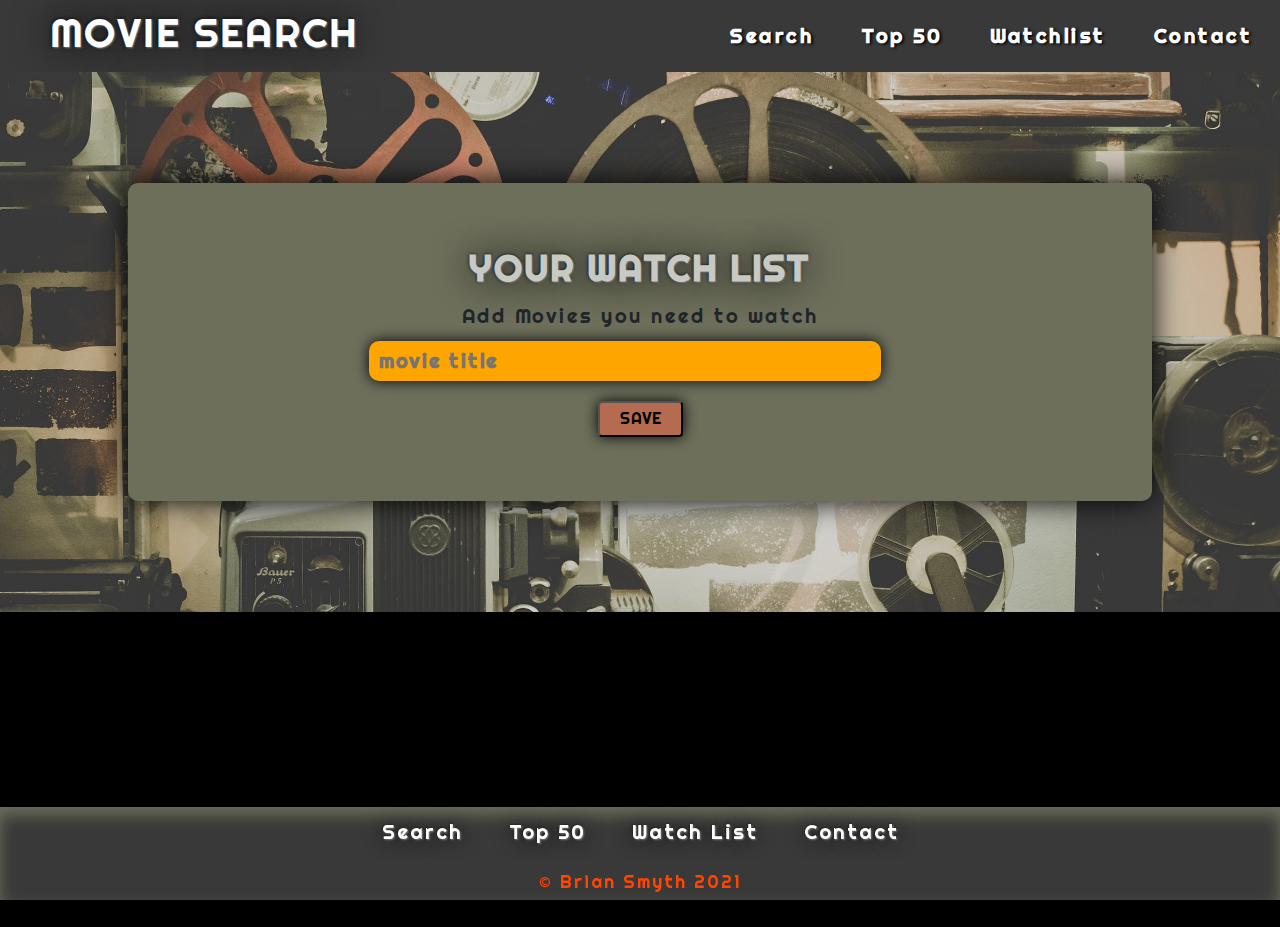
<file: watchlist.html>
<!DOCTYPE html>
<html lang="en">
    <head>
        <meta charset="UTF-8">
        <meta name="viewport" content="width=device-width, initial-scale=1.0">
        <link rel="stylesheet" href="https://cdnjs.cloudflare.com/ajax/libs/font-awesome/5.15.1/css/all.min.css">
        <link rel="stylesheet" href="https://stackpath.bootstrapcdn.com/bootstrap/4.5.2/css/bootstrap.min.css">
        <link rel="stylesheet" href="assets/css/style.css">
        
        <script src="https://code.jquery.com/jquery-3.6.0.min.js" integrity="sha256-/xUj+3OJU5yExlq6GSYGSHk7tPXikynS7ogEvDej/m4=" crossorigin="anonymous"></script>
       
    <title>MOVIE FINDER</title>

    </head>
    <body>
        

             
<div class="nav-container">
      <nav >
          <div class="logo-base">
          <a href="index.html" class="logo">
            
            <span class="logo-title-strong">MOVIE SEARCH</span>
          </a>
        </div>
        <input id="nav" type="checkbox" class="hidden" />
        <label for="nav" class="nav-btn">

            <!--3 Bars for Burger Box-->

          <i></i>
          <i></i>
          <i></i>
        </label>

<!--Logo as text only-->

        

<!---Navigation Links-->

        <div class="nav-wrapper">
          <ul>
            <li><a href="index.html">Search</a></li>
            <li><a href="top.html">Top 50</a></li>
            <li><a href="watchlist.html">Watchlist</a></li>
            <li><a href="contact.html">Contact</a></li>
          </ul>
        </div>
      </nav>
    </div>

            <!-- 
    Section to contain the background image (banner) with framing "search" div to house jumbotron, h3, input and search-button 
            -->
               
         <section class= "banner">
           

            <form class="watch-list jumbotron">
                <h3 class = "watch-title">Your Watch List</h3>
                <h5 class = "watch-title-sm">Add Movies you need to watch</h5>
                <input autofocus type="text" class = "movies-input" placeholder = "movie title">
                <button class = "save-btn">Save</button>
                 
            </form>
          
    
        </section>
        <div class="watchlist-container">
        <ul class="saved-movies"></ul> 
        </div>

    
            <!-- 
    Footer area will contain four links only    
            --> 
        <footer class="base">
            <ul>
                <li class="f_link">
                    <a href="index.html">Search</a>
                </li>
                <li class="f_link">
                    <a href="top.html">Top 50</a>
                </li>
                <li class="f_link">
                    <a href="watchlist.html">Watch List</a>
                </li>
                <li class="f_link">
                    <a href="contact.html">Contact</a>
                </li>
            </ul>
             <div class = "copy-holder"><span class="copy">&copy; Brian Smyth 2021</span></div>
        </footer>

     <script src="assets/js/watchlist.js" defer></script>
    </body>
</html>
</file>
<file: assets/css/style.css>
@import url('https://fonts.googleapis.com/css2?family=Righteous&display=swap');

* {
    margin: 0;
    padding: 0;
    box-sizing: border-box;
}

body {
    font-family: "Righteous", sans-serif;
    letter-spacing: 2px;
    background-color: black;
    display: flex;
    justify-content: space-between;
    flex-direction: column;
   
}

/* Logo and Navigation links */
/*------------------------------------------------------------Logo & Nav Bar*/

.nav-container { 
    height: 8vh;
    display: flex; 
    flex-direction: row;
    align-items: center;
    justify-content: space-between;
    background-color: #393939;   
   
}


/* ----- Logo ---- */


.logo-base {
    height: 100%;
    display: flex;
    align-items: center;
    justify-content: center;
}

.logo-base a:hover {
    text-decoration: none;
}
   
.logo-title-strong {    
    font-family: "Righteous", sans-serif;
    letter-spacing: 2px;
    color: #fff;
    line-height: 0.75;   
    font-size: 2.5rem;
    padding-left: 50px;
    color: #fff;
      text-shadow: 1px 1px 2px grey, 0 0 1em black, 0 0 0.1em black;
}
/*--------------------------------Nav Bar*/
.links-container {
    height: 100%; 
    width: 70%;
    background-color: #B56B50;
    display: flex;
    align-items: center;
    justify-content: flex-end;
    padding: 0 20px;
}

nav {
    width: 100%;
    display: flex;
    flex-direction: row;
    align-items: center;
    justify-content: space-between;
}


.nav-wrapper ul li a:hover{
    color: #B56B50; 
    opacity: 0.7;
    transition: 1s;
    text-shadow: 4px 4px 8px #26272b; ;
}

.nav-wrapper ul {
   display: flex;
   flex-direction:row;
   justify-content: space-around;
   align-items: center;
   margin: 0;
}

.nav-wrapper ul li {
    display: inline-block;
    

}

.nav-wrapper ul li:not(:first-child){
    margin-left: 48px;
    }
.nav-wrapper ul li:last-child{
    margin-right: 28px;
    }

.nav-wrapper ul li a {
    text-decoration: none;
    list-style: none;
    color: #fff;   
    font-family: "Righteous", sans-serif;
    font-size: 1.25rem;
    font-weight: bold;
    letter-spacing: 2.5px;
    text-shadow: 2px 1px 3px black;
}



/*----------------------------------------------------------------------*/
/*-----------------------------------------------------------Media Query*/


/*---The following Media Query to line 250 is only for the NAV BAR */


@media screen and (max-width: 993px) {
   
    
    .logo-base
    {
        padding: 0;
        align-self: flex-start;
           }
   
    
     .logo-title-strong {
        font-size: 1.5rem;

    }
        nav ul li{
         padding: 12px 5px;
   
     }

        nav ul li a {
        font-size: 35px;
    }

    .nav-wrapper {
        display: flex;
        align-items: center;
        justify-content: center;
        position: fixed;
        top: 0;
        left: 0;
        width: 100%;
        height: 100%;
        background: #000;
        z-index: -1;
        opacity: 0;
        transition: all 0.2s ease;
    }        

     .nav-wrapper ul{
         position: absolute;
         top: 30%;
         transform: translateY(-50%);
         flex-direction: column;          
        align-items: center;
        justify-content: center;
        }
  

    .nav-wrapper ul li {
        display: block;
        width: 100%;
        float: none;
        text-align: right;
        margin-bottom: 10px;
    }

    .nav-wrapper ul li a {
        text-align: center;
    }
/*-------------------------------------------------------------------------*/
/*--------------------------------------------------------Drop-down Sequence*/

    .nav-wrapper ul li:nth-child(1) a {
        transition-delay: 0.3s;
    }

    .nav-wrapper ul li:nth-child(2) a {
        transition-delay: 0.4s;
    }

    .nav-wrapper ul li:nth-child(3) a {
        transition-delay: 0.5s;
    }

    .nav-wrapper ul li:nth-child(4) a {
        transition-delay: 0.6s;
    }

   nav ul li:not(:first-child){
        margin-left: 0;
   }    

    .nav-wrapper ul li a {
        padding: 10px 22px;
        color: #fff;
        font-size: 1.4rem;
        letter-spacing: 1.2px;
        opacity: 0;
        transform: translateX(-20px);
        transition: all 0.2s ease;
}

    .nav-btn {
        position: fixed;
        right: 20px;
        top: 2px;
        width: 48px;
        height: 48px;
        display: block;
        cursor: pointer;
        z-index: 9999;
        border-radius: 50%;
        }

    .nav-btn i {
        display: block;
        width: 40px;
        height: 3px;
        background: #000;
        border-radius: 2px;
        margin-left: 5px;
    }

    .nav-btn i:nth-child(1){
        margin-top: 24px;
    }
    .nav-btn i:nth-child(2){
        margin-top: 4px;
        opacity: 1;
    }
    .nav-btn i:nth-child(3){
        margin-top: 4px;
    }

}

/* ------------------------End of Nav Media Query */

/*----------------------------------------------------------BurgerIcon setting*/


#nav:checked + .nav-btn{
    transform: rotate(45deg);
}

#nav:checked + .nav-btn i{
    background: #fff;
    transition: all 0.2s ease;
}

#nav:checked + .nav-btn i:nth-child(1) {
    transform: translateY(7px) rotate(180deg);
}
#nav:checked + .nav-btn i:nth-child(2) {
    opacity:0;
}
#nav:checked + .nav-btn i:nth-child(3) {
    transform: translateY(-7px) rotate(90deg);
}

#nav:checked ~ .nav-wrapper {
    z-index: 9990;
    opacity: 1;
}

#nav:checked ~ .nav-wrapper ul li a {
    opacity: 1;
    transform: translateX(0);
}

.hidden {
    display: none;
}

/* ---------------------------------------------End Nav Bar Section */

.banner {
    background-image: url("../images/projector.jpg");
    width: 100%;
    height: 60vh;
    background-size: cover;
    background-position: center;
    display: flex;
    flex-direction: column;
    align-items: center;
    justify-content: center;
    }


/*----------------------------contact-Form--*/
    
.contact-form {
    width: 70vw;
    height: 55vh;
    display: flex;
    flex-direction: column;
    align-items: center;
    justify-content: center;
    padding: 0;
    margin: 0;
}

.center-form {
    display: flex;
    align-items: center;
    justify-content: center;
    flex-direction: column;
    padding: 15px;
    margin: 0 auto;
    height: 40vh;
    width: 70%;
}

button[type="submit"] {
   width: 10vw;
    margin-top: 5px;
    margin-bottom: 10px;
    background-color: #B56B50;
    color: #d0cdc6;
}

.form-control {
    width: 60vw;
    height: 55px;
    margin: 10px 0;
    font-size: 14px;
    font-family: "Righteous", sans-serif;
    letter-spacing: 1px;
    padding: 4px;
}

.free-text {
    width: 60vw;
    height: 300px;
    font-size: 14px;
    font-family: "Righteous", sans-serif;
    letter-spacing: 1px;
    padding: 4px;
}

.btn-contact {
    padding: 3px 10px;
    width: 15%;
}

.contact_1 {
    text-transform: uppercase;
    color: #C8C9C3;
    font-size: 4vh;
    font-weight: 700;
    text-shadow: 1px 1px 2px black, 0 0 1em black, 0 0 0.2em rgb(141, 41, 4)
}

.contact_2 {
    text-transform: uppercase;
    color: #C8C9C3;
    font-size: 2vh;
    font-weight: 700;
    text-shadow: 1px 1px 2px black, 0 0 1em black, 0 0 0.2em rgb(141, 41, 4)
}


/* ------ Watchlist Page ------------*/

.watch-list {
    width: 80%;
    height: auto;
    margin: 0 auto;
    display: flex;
    align-items: center;
    justify-content: center;
    flex-direction: column;
}

.watch-list h5 {
   padding: 5px;
}

.watch-list .watch-title {
    text-transform: uppercase;
    color: #C8C9C3;
    font-size: 4vh;
    font-weight: 700;
    text-shadow: 1px 1px 2px grey, 0 0 1em black, 0 0 0.1em black;
}

.watch-list input {   
    height: 40px;
    box-shadow: 0 0 14px black;
    padding: 6px 10px;
    margin-right: 30px;
    outline: none;
    background-color: orange;    
    font-size: 20px;
    font-weight: bold;  
    border: #3b3b3b;
    border-radius: 10px;
    font-family: "Righteous", sans-serif;
    letter-spacing: 1.5px;
    width: 40vw;
}

.saved-movies {
    min-height: 20vh;
    display: flex;
    flex-direction: column;
    align-items: center;
    justify-content: center;
    margin-bottom: 15vh;
    
}

.saved-movies li {
    display: flex;
    justify-content: space-between;
    width: 30vw;
    height: 40px;
    background-color: white;
    border: 3px solid black;
    margin-top: 15px;
    font-size: 20px;
    list-style: none;
}

.saved-movies li h3 span {
    float: right;
}

.tick-linethrough {
    background-color: #C8C9C3;
    text-decoration: line-through;
    color: orangered;
}


.movies-input {
    outline: none;
    background-color: orange;    
    font-size: 20px;
    font-weight: bold;
    padding: 15px;
    border: #3b3b3b;
    border-radius: 10px;
    font-family: "Righteous", sans-serif;
    letter-spacing: 1.5px;
    width: 30vw;
}

.save-btn {
        margin-top: 20px;
        padding: 4px 20px;
        font-size: 1rem;
            }


/*-----------------Footer Area ---*/

.base {
    position: fixed;
    left: 0;
    bottom: 0;
    width: 100%;
    display: flex;
    align-items: center;
    justify-content: center;
    flex-direction: column;
    padding-bottom: 20px;
    background-color: #393939;
    padding: 5px;
    margin-top: 50px;
    box-shadow: inset 0em .5em 1em #6D6F5B;
}

.base li {
    list-style: none;
    padding: 5px 20px;
    display: inline-block;
    
}

.base li a {
    text-decoration: none;
    list-style: none;
    font-size: 1.25em;
    color: #fff;
    text-shadow: 1px 1px 2px grey, 0 0 1em black, 0 0 0.1em black;
   }

   .copy-holder {
       color: orangered;
       float: right;
       font-size: 2vh;
   }



   /*-------------index.html Search page & Input box styling ----*/

   
.search {
    width: 90%;
    height: 70%;
    display: flex;
    align-items: center;
    justify-content: space-around;
    flex-direction: column;
    
}

.searchBar {
    height: 30vh;
    width: 80vw;
    display: flex;
    align-items: center;
    justify-content: space-around;
    flex-direction: column;
    
}

.jumbotron {
    background-color: #6D6F5B;
    border-radius: 10px;
    box-shadow: 0 0 30px black;
}

.searchBar .search-span {
    text-align: center;
    padding-bottom: 10px;
}

.searchBar h3 {
     text-transform: uppercase;
    color: #C8C9C3;
    font-size: 4vh;
    font-weight: 700;
    text-shadow: 1px 1px 2px grey, 0 0 1em black, 0 0 0.1em black;
    padding-bottom: 10px;
}


.searchBar input {
    outline: none;
    background-color: orange;    
    font-size: 20px;
    font-weight: bold;
    padding: 15px;
    margin: 15px;
    border: #3b3b3b;
    border-radius: 10px;
    font-family: "Righteous", sans-serif;
    letter-spacing: 1.5px;
    width: 40vw;
    box-shadow: 0 0 14px black;
}

button {
    font-size: 20px;
    padding: 5px 55px;
    font-family:"Righteous", sans-serif;
    text-transform: uppercase;
    background-color: #B56B50;
    border-radius: 4px;
    transition-duration: 0.4s;
    box-shadow: 0 0 14px black;
}

button:hover {
    background-color: #CECBC2;
    
}

/*-----------search results output ---*/

.results {
    width: 100vw;
    min-height: 40vh;
    display: flex;
    justify-content: center;
    align-items: center;
    background-color: #000;
}

.result-container {
    display: flex;
    flex-wrap: wrap;
    justify-content: space-around;
    align-content: space-around;
    align-items: center;
    width: 80vw;
    padding: 60px 0;
    background-color: #000;
}

.result {
    text-align: center;
    margin: 30px;
    display: flex;
    flex-direction: column;
    justify-content: space-around;
    align-items: center;
    height: 700px;
    width: 350px;
    background-color: #393939;
    border: 2px #CECBC2 solid;
    border-radius: 5px;
}

.result:nth-last-of-type(odd) {
    background-color: #49473B;
    color: #CECBC2;
}

.result img {
    width: 160px;
    height: 250px;
}

.result {
    color: #B5B7AA;
}

.result h5, .result h6 {
    width: 240px;
    color: #fff
   
}

.result .btn-imdb  {
    border: 1px solid black;
    background-color: #9A8B6C;
    padding: 5px 10px;
    color: #fff;
    border-radius: 5px;
    transition: 0.4s ease-in-out;
}


.result .btn-imdb:hover {
    background-color: #6D6F5B;
}

.result .btn-imdb a {
    color: white;
    padding: 5px 10px;
}

.result-container2 {
    display: flex;
    flex-wrap: wrap;
    justify-content: space-around;
    align-content: space-around;
    align-items: center;
    width: 80vw;
    padding: 80px 0;
    background-color: #000;
}

.result2 {
    text-align: center;
    margin: 30px;
    display: flex;
    flex-direction: column;
    justify-content: space-around;
    align-items: center;
    height: 440px;
    width: 230px;
    background-color: #393939;
    border: 2px #CECBC2 solid;
    border-radius: 5px;
}

.result2:nth-last-of-type(odd) {
    background-color: #49473B;
    color: #CECBC2;
}

.result2 img {
    width: 140px;
    height: 230px;
}

.result2 {
    color: #B5B7AA;
}

.result2 h1, .result2 h3 {
    font-size: 1.2rem;
    width: 160px;
    color: #fff
   
}
 .result2 h3 {
    font-size: .75rem;
    width: 160px;
    color: #fff
   
}

.result2 .btn-imdb  {
    border: 1px solid black;
    background-color: #9A8B6C;
    padding: 5px 10px;
    color: #fff;
    border-radius: 5px;
    transition: 0.4s ease-in-out;
}


.result2 .btn-imdb:hover {
    background-color: #6D6F5B;
}

.result2 .btn-imdb a {
    color: white;
    padding: 5px 10px;
}


/*---------------Media Query Section to end of page-----*/

@media screen and (max-width: 993px) {



.nav-wrapper ul li:not(:first-child){
    margin-left: 0;
    }
.nav-wrapper ul li:last-child{
    margin-right: 0;
    }
    .search-span {
        font-size: .75rem;
    }

    .btn-holder {
        display: flex;
        align-items: center;
        justify-content: center;
        flex-direction: column;
        width: 100%;
    }

    .btn-holder button {
        font-size: 1rem;
        padding: 5px 10px;
        width: 90%;
        margin-top: 10px;
    }
    
    .watch-list {
        width: 90vw;
        display: flex;
        flex-direction: column;
        align-items: center;
        justify-content: center;
    }
    .watch-list .watch-title {
        font-size: 1.2rem;
    }
    .watch-list .watch-title-sm {
        font-size: 0.8rem;
    }

    .save-btn {
        margin-top: 20px;
        padding: 0px 10px;
        font-size: 1rem;
            }

    .watch-list input {
        font-size: 1rem;
        width: 70vw;
        margin: 10px;
    }

    
    .saved-movies li {   
        width: 70vw;
        height: 40px;   
    }


}


@media screen and (max-width: 600px) {

    .logo .logo-title-strong {
        padding-bottom: 15px;
        font-size: 1rem;
    }

    .nav-container {
        height: 10vh;
    }

    .submit button {
        font-size: .6rem;
    }

   .searchBar h3 {
       font-size: 1rem;
   }

   .search-span {
       display: none;
   }

    .searchBar input {        
    font-size: 1rem;
    font-weight: bold;
    padding: 5px;
    margin: 5px;   
    width: 70vw;   
    }

    .searchBar {
        height: 40vh;
        width: 85vw;
    }

     
    .saved-movies li {   
    width: 80vw;
    height: 30px; 
    font-size: 1rem;
    }

    
    .saved-movies li h3{   
   font-size: 1.1rem;
   margin-bottom: 0;
    }

    .base {
   
    margin-top: 20px;
    }

    .base ul {
    margin-bottom: 0;
    }

    .base li {
        padding: 5px 5px;
        
    }

    .base li a {   
        font-size: 0.6rem;
        }

    .copy-holder {
        font-size: 1.5vh;
        margin-bottom: 20px;
    }
    .result-container2 {
    
        padding: 20px 0 50px 0;
    }
        
    .result {
        text-align: center;
        margin: 30px;
        display: flex;
        flex-direction: column;
        justify-content: space-around;
        align-items: center;
        height: 350px;
        width: 350px;
        background-color: #393939;
        border: 2px #CECBC2 solid;
        border-radius: 5px;
    }

    .result:nth-last-of-type(odd) {
        background-color: #49473B;
        color: #CECBC2;
    }

    .result img {
        width: 70px;
        height: 140px;
    }

    .result {
        color: #B5B7AA;
    }

    .result h5, .result h6 {
        font-size: 1.2rem;
        width: 240px;
        color: #fff
    
    }

.result .btn-imdb  {
    border: 1px solid black;
    background-color: #9A8B6C;
    color: #fff;
    border-radius: 5px;
    transition: 0.4s ease-in-out;
    }

    .result .btn-imdb a {
    color: white;
    font-size: 0.8rem;
    }

    .nav-wrapper ul li a {
        font-size: 1rem;
    }
    .watch-list {
        padding: 15px 10px;
    }
        
    .contact-form {
        width: 85vw;
        max-height: 70vh;
        margin: 0;
        padding-top: 20px;
    }

    .center-form {
        display: flex;
        align-items: center;
        justify-content: center;
        flex-direction: column;
        padding: 0px;
        margin: 0 0;
        height: 40vh;
        width: 100%;
    }

    button[type="submit"] {
    width: 15vw;
        margin-top:0px;
        margin-bottom: 0px;
        background-color: #B56B50;
        color: #d0cdc6;

        font-size: 0.7rem;
    }

    .outerform {
        height: 8vh;
        display: flex;
        flex-direction: column;
        align-items: flex-start;
    }

    .outerform span {
        font-size: .75rem
    }

    .outerform2 {
        height: 18vh;
    }

    .outerform2 span {
        font-size: .75rem;
    }
    
    .form-control {
        width: 60vw;
        height: 25px;
        margin: 5px 0;
        font-size: 0.5rem;
        font-family: "Righteous", sans-serif;
        letter-spacing: 1px;
        padding: 0px;
    
    }

    .free-text {
        width: 60vw;
        height: 300px;
        font-size: 0.5rem;
        font-family: "Righteous", sans-serif;
        letter-spacing: 1px;
        padding: 0px;
        margin-top: 5px;
    }

    .btn-contact {
        padding: 3px 10px;
        width: 15%;
    }

    .contact_1 {
        text-transform: uppercase;
        color: #C8C9C3;
        font-size: 2.5vh;
        font-weight: 700;
        text-shadow: 1px 1px 2px grey, 0 0 1em black, 0 0 0.1em black;
    }

    .contact_2 {
        text-transform: uppercase;
        color: #C8C9C3;
        font-size: 1.8vh;
        font-weight: 700;
        text-shadow: 1px 1px 2px grey, 0 0 1em black, 0 0 0.1em black;
        margin-bottom: 5px;
    }
        }

        
@media screen and (max-width: 300px) {

        .base li {
            padding: 0;
        
    }

    .base li a {   
        font-size: 0.3rem;
        }
        

}
</file>
